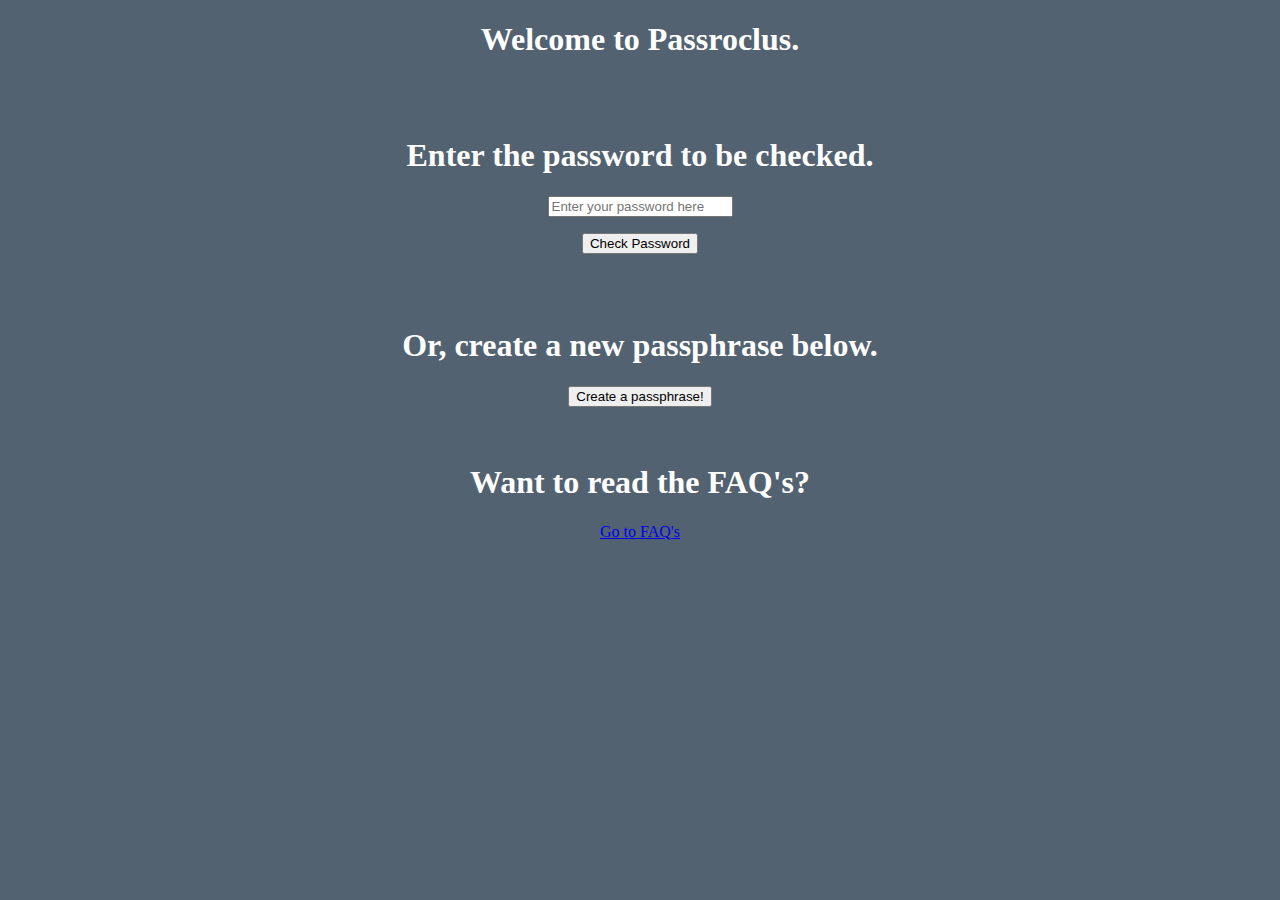
<file: templates/index.html>
<!doctype html>
<html lang="en">
  <head>
    <!-- Required meta tags -->
    <meta charset="utf-8">
    <meta name="viewport" content="width=device-width, initial-scale=1">
    <!-- Bootstrap CSS -->
    <link href="https://cdn.jsdelivr.net/npm/bootstrap@5.0.0-beta2/dist/css/bootstrap.min.css" rel="stylesheet" integrity="sha384-BmbxuPwQa2lc/FVzBcNJ7UAyJxM6wuqIj61tLrc4wSX0szH/Ev+nYRRuWlolflfl" crossorigin="anonymous">
    <style>
      body {background-color: #536271;}
      h1 {color: white;}
    </style>
    <title>Passroclus</title>
    <body>
      <div class="container-fluid" align="center">
<h1>Welcome to Passroclus.</h1>
      
      <br>
      <br>
     <form action = "/checker" method = "post">
       <h1>Enter the password to be checked.</h1>
       <div class="col-md-6 mb-3">
       <p><input type="password" class="form-control form-control-lg" name="password" placeholder="Enter your password here" required/></p>
       </div>
       <p><input type="submit" class="btn btn-primary btn-lg" value="Check Password" /></p>
        </form>
      <br>
      <br>
        <h1>Or, create a new passphrase below.</h1>
        <form action ="/creator" method = "post">
        <input type="submit" class="btn btn-primary btn-lg" value="Create a passphrase!">
        </form>
        <br>
        <br>
        <h1>Want to read the FAQ's?</h1> 
        <a class="btn btn-info" href="/FAQ" role="button">Go to FAQ's</a>
</div>
  <script src="https://cdn.jsdelivr.net/npm/bootstrap@5.0.0-beta2/dist/js/bootstrap.bundle.min.js" integrity="sha384-b5kHyXgcpbZJO/tY9Ul7kGkf1S0CWuKcCD38l8YkeH8z8QjE0GmW1gYU5S9FOnJ0" crossorigin="anonymous"></script>
</body>
</html>
</file>
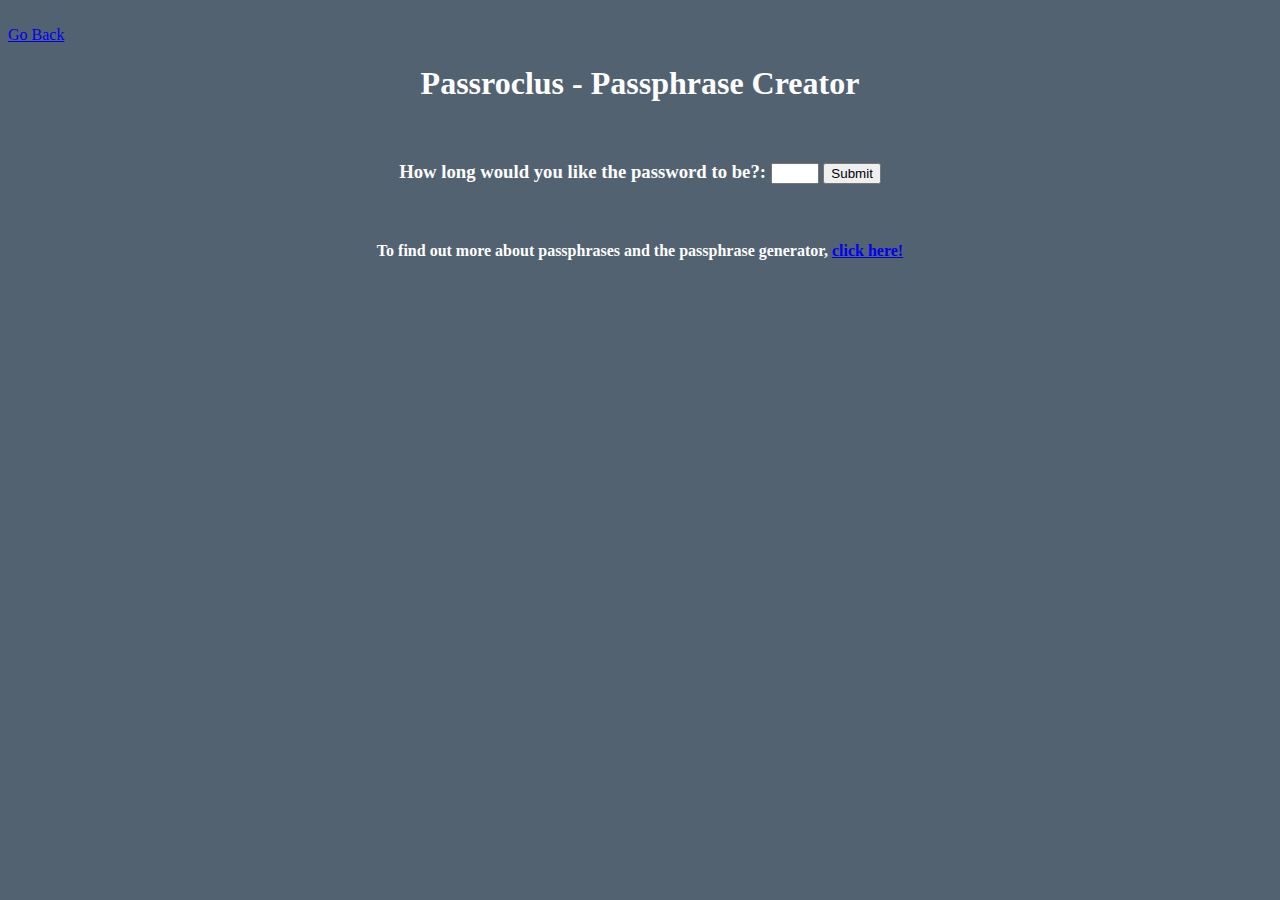
<file: templates/creator.html>
<!doctype html>
<html lang="en">
  <head>
    <title>Passphrase Generator</title>
    <!-- Required meta tags -->
    <meta charset="utf-8">
    <meta name="viewport" content="width=device-width, initial-scale=1">
    <!-- Bootstrap CSS -->
    <link href="https://cdn.jsdelivr.net/npm/bootstrap@5.0.0-beta2/dist/css/bootstrap.min.css" rel="stylesheet" integrity="sha384-BmbxuPwQa2lc/FVzBcNJ7UAyJxM6wuqIj61tLrc4wSX0szH/Ev+nYRRuWlolflfl" crossorigin="anonymous">
    <style>
      body {background-color: #536271;}
      h1, h3, h4 {color: white;}
    </style>
    <body>
      <br>
      <div class = "container-fluid" align="left">
        <a class="btn btn-primary" href="/" role="button">Go Back</a>
      </div>
      <div class="container-fluid" align="center">
  <h1>Passroclus - Passphrase Creator</h1>
     <br>
  <form action="/generatorRedirect" method = "POST">
    <h3>
  <label for="quantity">How long would you like the password to be?:</label>
  <input type="number" id="length" name="length" min="2" max="6">
  <input type="submit" class="btn btn-primary btn-lg" value="Submit">
    </h3>
    <br>
    <h4>To find out more about passphrases and the passphrase generator, <a href="/FAQ">click here!</a></h4>
</form>
</div>
  <script src="https://cdn.jsdelivr.net/npm/bootstrap@5.0.0-beta2/dist/js/bootstrap.bundle.min.js" integrity="sha384-b5kHyXgcpbZJO/tY9Ul7kGkf1S0CWuKcCD38l8YkeH8z8QjE0GmW1gYU5S9FOnJ0" crossorigin="anonymous"></script>
</body>
</html>
</file>
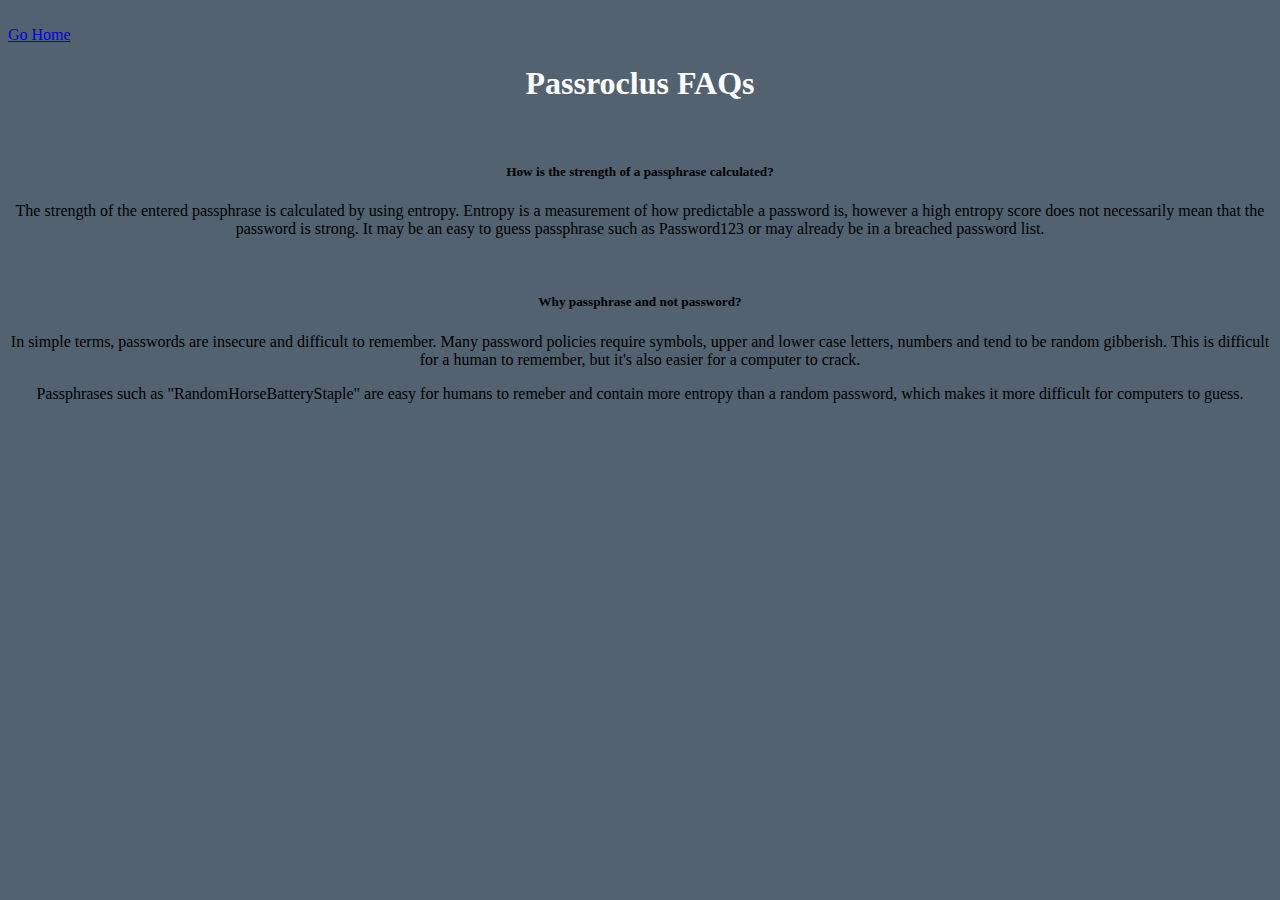
<file: templates/faq.html>
<!doctype html>
<html lang="en">
  <head>
    <!-- Required meta tags -->
    <meta charset="utf-8">
    <meta name="viewport" content="width=device-width, initial-scale=1">
    <!-- Bootstrap CSS -->
    <link href="https://cdn.jsdelivr.net/npm/bootstrap@5.0.0-beta2/dist/css/bootstrap.min.css" rel="stylesheet" integrity="sha384-BmbxuPwQa2lc/FVzBcNJ7UAyJxM6wuqIj61tLrc4wSX0szH/Ev+nYRRuWlolflfl" crossorigin="anonymous">
    <style>
      
      body {background-color: #536271;}
      h1 {color: white;}
    </style>
    <title>Passroclus - FAQs</title>
    <body>
      <br>
      <div class = "container-fluid" align="left">
        <a class="btn btn-primary" href="/" role="button">Go Home</a>
      </div>
      <div class="container-fluid" align="center">
  <h1>Passroclus FAQs</h1>
  <br>
<div class="card w-75">
  <h5 class="card-header">
    How is the strength of a passphrase calculated?
  </h5>
  <div class="card-body">
    <p class="card-text">The strength of the entered passphrase is calculated by using entropy. Entropy is a measurement of how predictable a password is, however a high entropy score does not necessarily mean that the password is strong. It may be an easy to guess passphrase such as Password123 or may already be in a breached password list.</p>
  </div>
</div>
        <br>
<div class="card w-75">
  <h5 class="card-header">
   Why passphrase and not password?
  </h5>
  <div class="card-body">
    <p class="card-text">In simple terms, passwords are insecure and difficult to remember. Many password policies require symbols, upper and lower case letters, numbers and tend to be random gibberish. This is difficult for a human to remember, but it's also easier for a computer to crack.</p><p> Passphrases such as "RandomHorseBatteryStaple" are easy for humans to remeber and contain more entropy than a random password, which makes it more difficult for computers to guess.</p>
  </div>
</div>
        
</div>
      
  <script src="https://cdn.jsdelivr.net/npm/bootstrap@5.0.0-beta2/dist/js/bootstrap.bundle.min.js" integrity="sha384-b5kHyXgcpbZJO/tY9Ul7kGkf1S0CWuKcCD38l8YkeH8z8QjE0GmW1gYU5S9FOnJ0" crossorigin="anonymous"></script>
</body>
</html>
</file>
